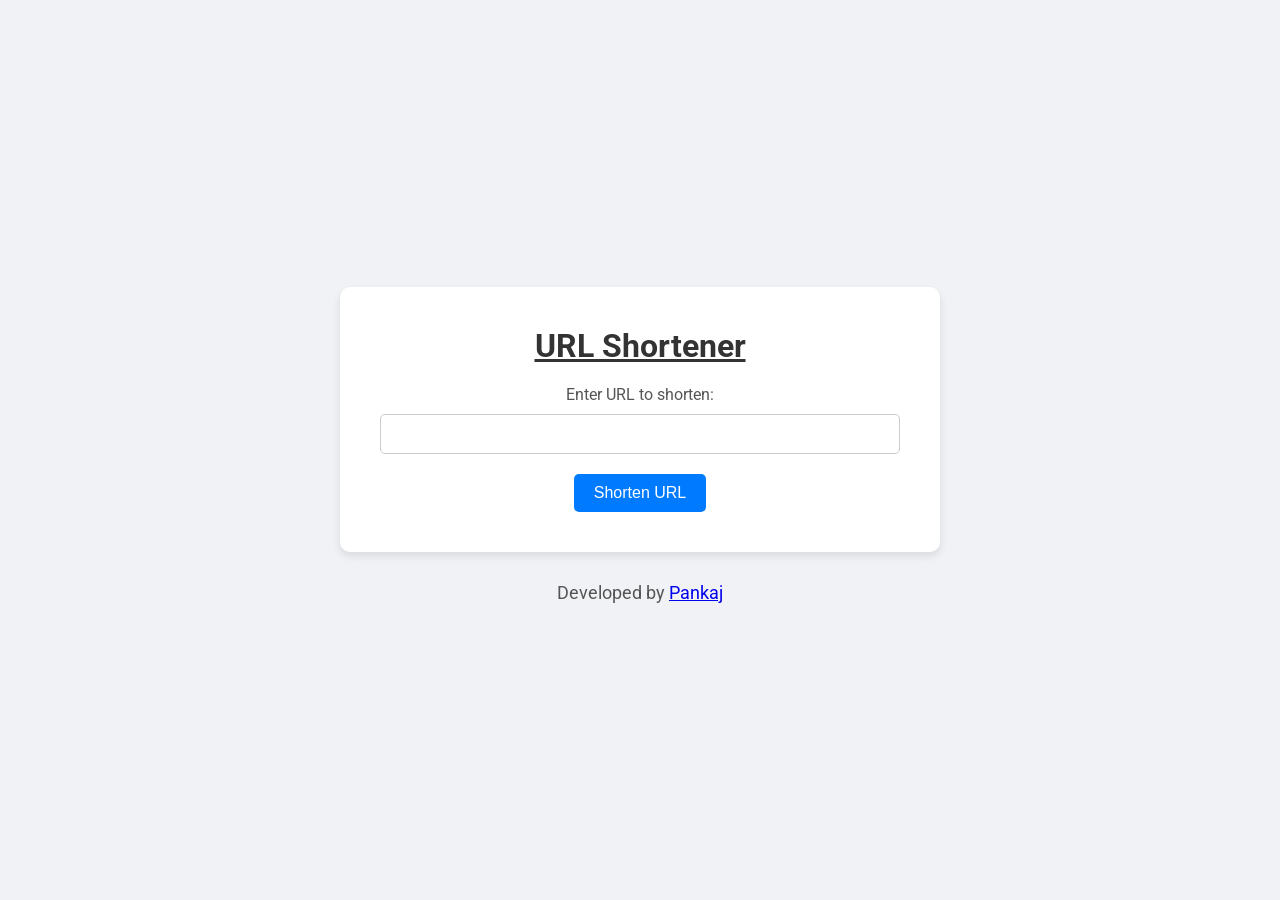
<file: url-shortener-ui/index.html>
<!DOCTYPE html>
<html lang="en">
<head>
    <meta charset="UTF-8">
    <meta name="viewport" content="width=device-width, initial-scale=1.0">
    <title>URL Shortener</title>
    <link rel="stylesheet" href="styles.css">
    <link href="https://fonts.googleapis.com/css2?family=Roboto:wght@400;500&display=swap" rel="stylesheet">
</head>
<body>
    <div class="container">
        <h1>URL Shortener</h1>
        <form id="urlForm">
            <label for="originalUrl">Enter URL to shorten:</label>
            <input type="text" id="originalUrl" name="originalUrl" required>
            <button type="submit">Shorten URL</button>
        </form>
        <div id="result" class="hidden">
            <h2>Shortened URL:</h2>
            <a id="shortenedUrl" href="" target="_blank"></a>
        </div>

        <div class="loading-spinner hidden" id="loadingSpinner"></div>

    </div>
    <div class="footer">
        Developed by <a href="https://github.com/pankaj846" target="_blank">Pankaj</a>
    </div>
    <script src="script.js"></script>
</body>
</html>
</file>
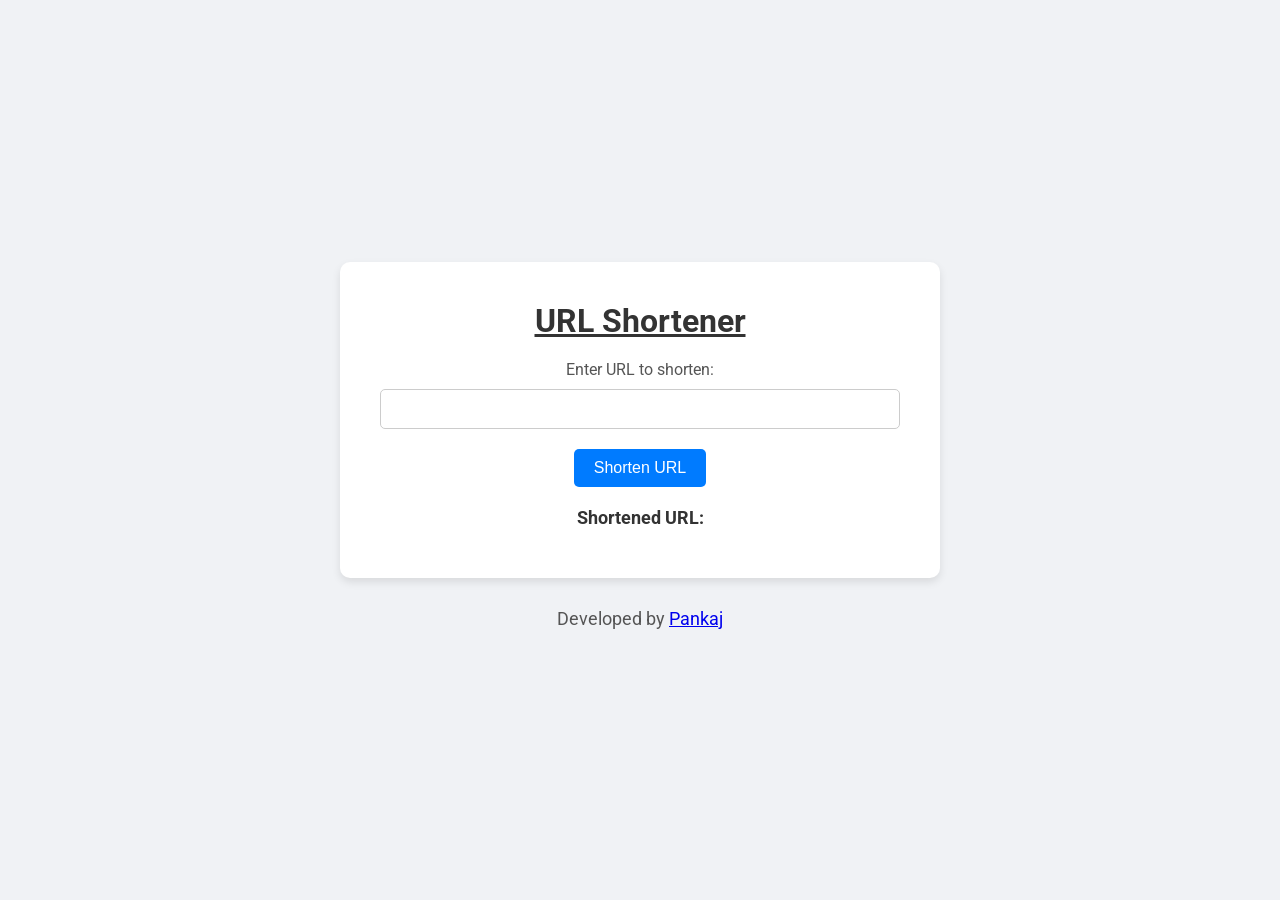
<file: url-shortner-ui/index.html>
<!DOCTYPE html>
<html lang="en">
<head>
    <meta charset="UTF-8">
    <meta name="viewport" content="width=device-width, initial-scale=1.0">
    <title>URL Shortener</title>
    <link rel="stylesheet" href="styles.css">
    <link href="https://fonts.googleapis.com/css2?family=Roboto:wght@400;500&display=swap" rel="stylesheet">
</head>
<body>
    <div class="container">
        <h1>URL Shortener</h1>
        <form id="urlForm">
            <label for="originalUrl">Enter URL to shorten:</label>
            <input type="text" id="originalUrl" name="originalUrl" required>
            <button type="submit">Shorten URL</button>
        </form>
        <div id="result" class="hidden">
            <h2>Shortened URL:</h2>
            <a id="shortenedUrl" href="" target="_blank"></a>
        </div>
    </div>
    <div class="footer">
        Developed by <a href="https://github.com/pankaj846" target="_blank">Pankaj</a>
    </div>
    <script src="script.js"></script>
</body>
</html>
</file>
<file: url-shortener-ui/styles.css>
* {
    margin: 0;
    padding: 0;
    box-sizing: border-box;
}

body {
    font-family: 'Roboto', sans-serif;
    display: flex;
    justify-content: center;
    align-items: center;
    height: 100vh;
    background-color: #f0f2f5;
    margin: 0;
    flex-direction: column;
}

.container {
    background: white;
    padding: 40px;
    border-radius: 10px;
    box-shadow: 0 4px 8px rgba(0, 0, 0, 0.1);
    width: 100%;
    max-width: 600px; 
    text-align: center;
}


h1 {
    color: #333;
    margin-bottom: 20px;
    text-decoration: underline;
}


form {
    display: flex;
    flex-direction: column;
    align-items: center;
}

label {
    font-size: 16px;
    margin-bottom: 10px;
    color: #555;
}

input[type="text"] {
    width: 100%;
    padding: 10px;
    font-size: 16px;
    border: 1px solid #ccc;
    border-radius: 5px;
    margin-bottom: 20px;
    transition: border-color 0.3s ease;
}

input[type="text"]:focus {
    border-color: #007bff;
}

button {
    background-color: #007bff;
    color: white;
    border: none;
    padding: 10px 20px;
    font-size: 16px;
    cursor: pointer;
    border-radius: 5px;
    transition: background-color 0.3s ease;
}

button:hover {
    background-color: #0056b3;
}

#result {
    margin-top: 20px;
}

#result h2 {
    font-size: 18px;
    color: #333;
}

#shortenedUrl {
    display: block;
    font-size: 16px;
    color: #007bff;
    word-break: break-all;
    margin-top: 10px;
    text-decoration: underline; 
}


#shortenedUrl:hover {
    text-decoration: underline;
}

.footer {
    text-align: center;
    padding: 10px;
    font-size: 18px;
    color: #555;
    margin-top: 20px;
    /* text-decoration: underline;  */
}

.hidden {
    display: none;
}

.loading-spinner {
    border: 8px solid #f3f3f3; /* Light grey */
    border-top: 8px solid #3498db; /* Blue */
    border-radius: 50%;
    width: 50px;
    height: 50px;
    animation: spin 2s linear infinite;
    margin: 20px auto;
}

@keyframes spin {
    0% { transform: rotate(0deg); }
    100% { transform: rotate(360deg); }
}
</file>
<file: url-shortner-ui/styles.css>
* {
    margin: 0;
    padding: 0;
    box-sizing: border-box;
}

body {
    font-family: 'Roboto', sans-serif;
    display: flex;
    justify-content: center;
    align-items: center;
    height: 100vh;
    background-color: #f0f2f5;
    margin: 0;
    flex-direction: column;
}

.container {
    background: white;
    padding: 40px;
    border-radius: 10px;
    box-shadow: 0 4px 8px rgba(0, 0, 0, 0.1);
    width: 100%;
    max-width: 600px; 
    text-align: center;
}


h1 {
    color: #333;
    margin-bottom: 20px;
    text-decoration: underline;
}


form {
    display: flex;
    flex-direction: column;
    align-items: center;
}

label {
    font-size: 16px;
    margin-bottom: 10px;
    color: #555;
}

input[type="text"] {
    width: 100%;
    padding: 10px;
    font-size: 16px;
    border: 1px solid #ccc;
    border-radius: 5px;
    margin-bottom: 20px;
    transition: border-color 0.3s ease;
}

input[type="text"]:focus {
    border-color: #007bff;
}

button {
    background-color: #007bff;
    color: white;
    border: none;
    padding: 10px 20px;
    font-size: 16px;
    cursor: pointer;
    border-radius: 5px;
    transition: background-color 0.3s ease;
}

button:hover {
    background-color: #0056b3;
}

#result {
    margin-top: 20px;
}

#result h2 {
    font-size: 18px;
    color: #333;
}

#shortenedUrl {
    display: block;
    font-size: 16px;
    color: #007bff;
    word-break: break-all;
    margin-top: 10px;
    text-decoration: underline; 
}


#shortenedUrl:hover {
    text-decoration: underline;
}

.footer {
    text-align: center;
    padding: 10px;
    font-size: 18px;
    color: #555;
    margin-top: 20px;
    /* text-decoration: underline;  */
}
</file>
